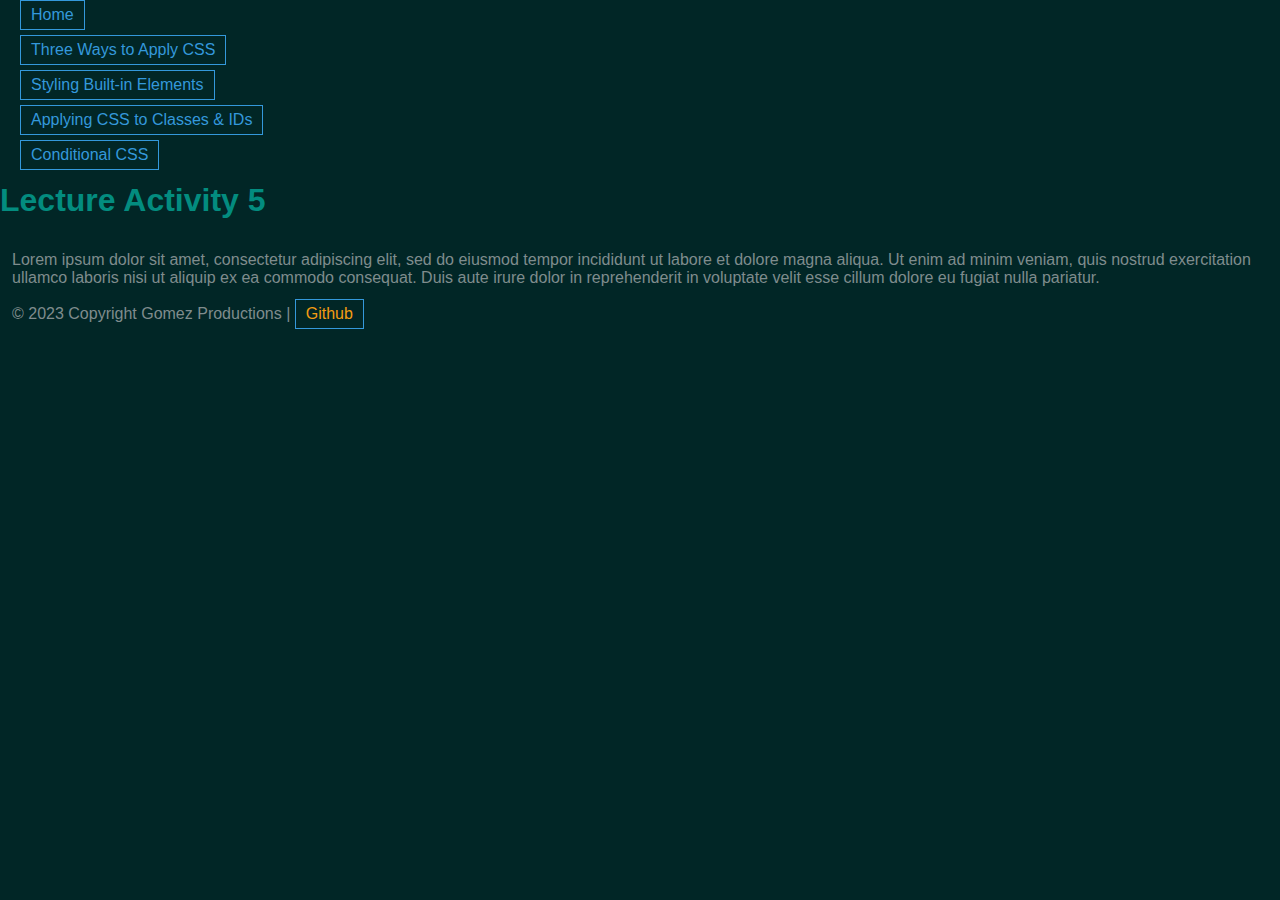
<file: index.html>
<!DOCTYPE html>
<html lang="en">
<head>
    <meta charset="UTF-8">
    <meta name="viewport" content="width=device-width, initial-scale=1.0">
    <title>Home</title>
    <link rel="stylesheet" href="main.css">
</head>
<body>
    <header>
        <nav>
            <ul>
                <li><a href="index.html" target="_self">Home</a></li>
                <li><a href="css-application.html" target="_self">Three Ways to Apply CSS</a></li>
                <li><a href="built-in-elements.html" target="_self">Styling Built-in Elements</a></li>
                <li><a href="classes-ids.html" target="_self">Applying CSS to Classes & IDs</a></li>
                <li><a href="conditional-css.html" target="_self">Conditional CSS</a></li>
            </ul>
            <h1>Lecture Activity 5</h1>
        </nav>
    </header>
    <main>
        <p>Lorem ipsum dolor sit amet, consectetur adipiscing elit, sed do eiusmod tempor incididunt ut labore et dolore magna aliqua. Ut enim ad minim veniam, quis nostrud exercitation ullamco laboris nisi ut aliquip ex ea commodo consequat. Duis aute irure dolor in reprehenderit in voluptate velit esse cillum dolore eu fugiat nulla pariatur.</p>
    </main>
    <footer><p>&copy; 2023 Copyright Gomez Productions | <a href="https://github.com/JoseAGomezBravo" target="_blank">Github</a></p></footer>
</body>
</html>
</file>
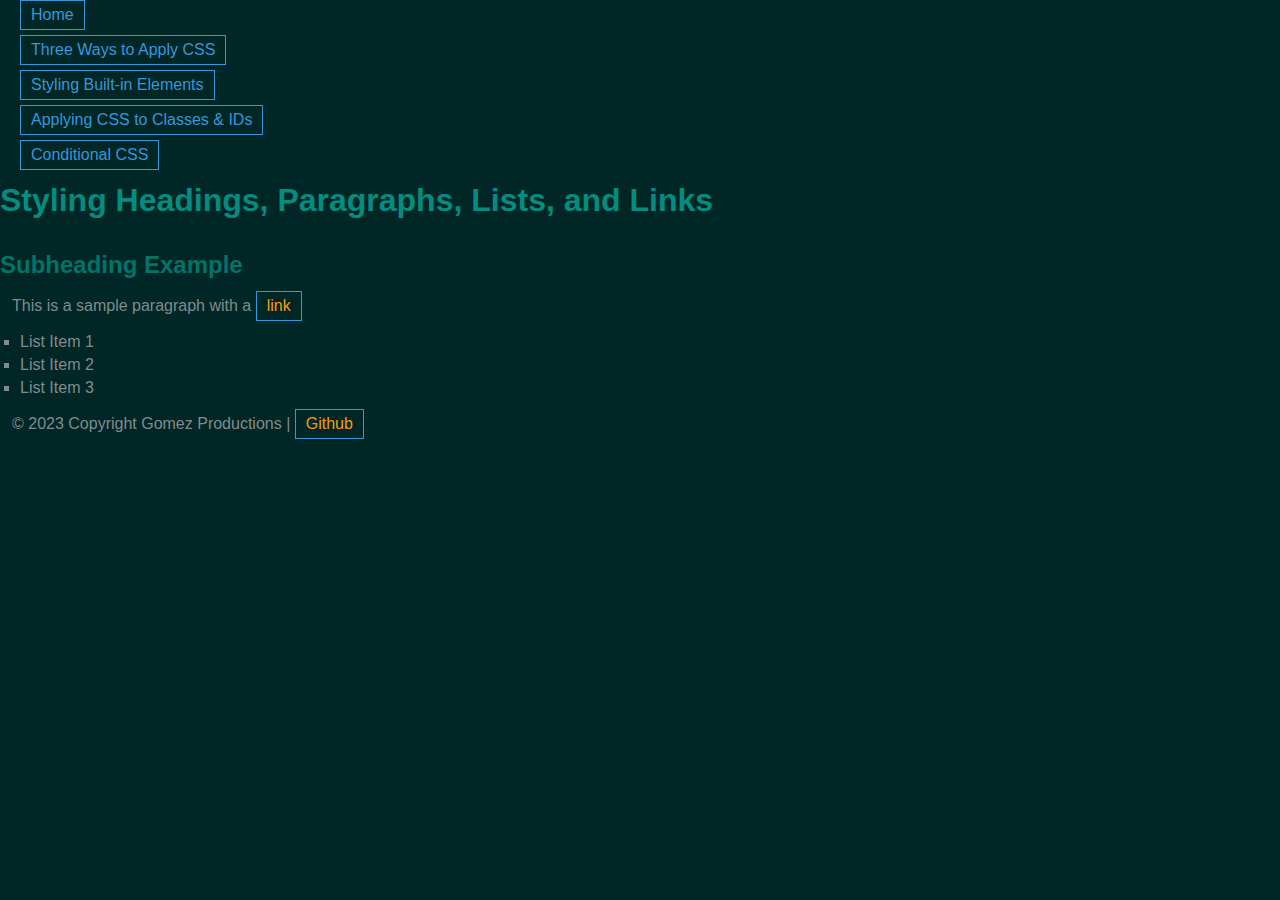
<file: built-in-elements.html>
<!DOCTYPE html>
<html lang="en">
<head>
    <meta charset="UTF-8">
    <meta name="viewport" content="width=device-width, initial-scale=1.0">
    <title>Built-in-elements</title>
    <link rel="stylesheet" href="main.css">
</head>
<body>
    <header>
        <nav>
            <ul>
                <li><a href="index.html" target="_self">Home</a></li>
                <li><a href="css-application.html" target="_self">Three Ways to Apply CSS</a></li>
                <li><a href="built-in-elements.html" target="_self">Styling Built-in Elements</a></li>
                <li><a href="classes-ids.html" target="_self">Applying CSS to Classes & IDs</a></li>
                <li><a href="conditional-css.html" target="_self">Conditional CSS</a></li>
            </ul>
            <h1>Styling Headings, Paragraphs, Lists, and Links</h1>
        </nav>
    </header>
    <main>
        <div>
            <h2>Subheading Example</h2>
          <p>This is a sample paragraph with a <a href="#">link</a></p>
        <ul>
            <li>List Item 1</li>
            <li>List Item 2</li>
            <li>List Item 3</li>
        </ul>  
        </div>
        
    </main>
    <footer><p>&copy; 2023 Copyright Gomez Productions | <a href="https://github.com/JoseAGomezBravo" target="_blank">Github</a></p></footer>
</body>
</html>
</file>
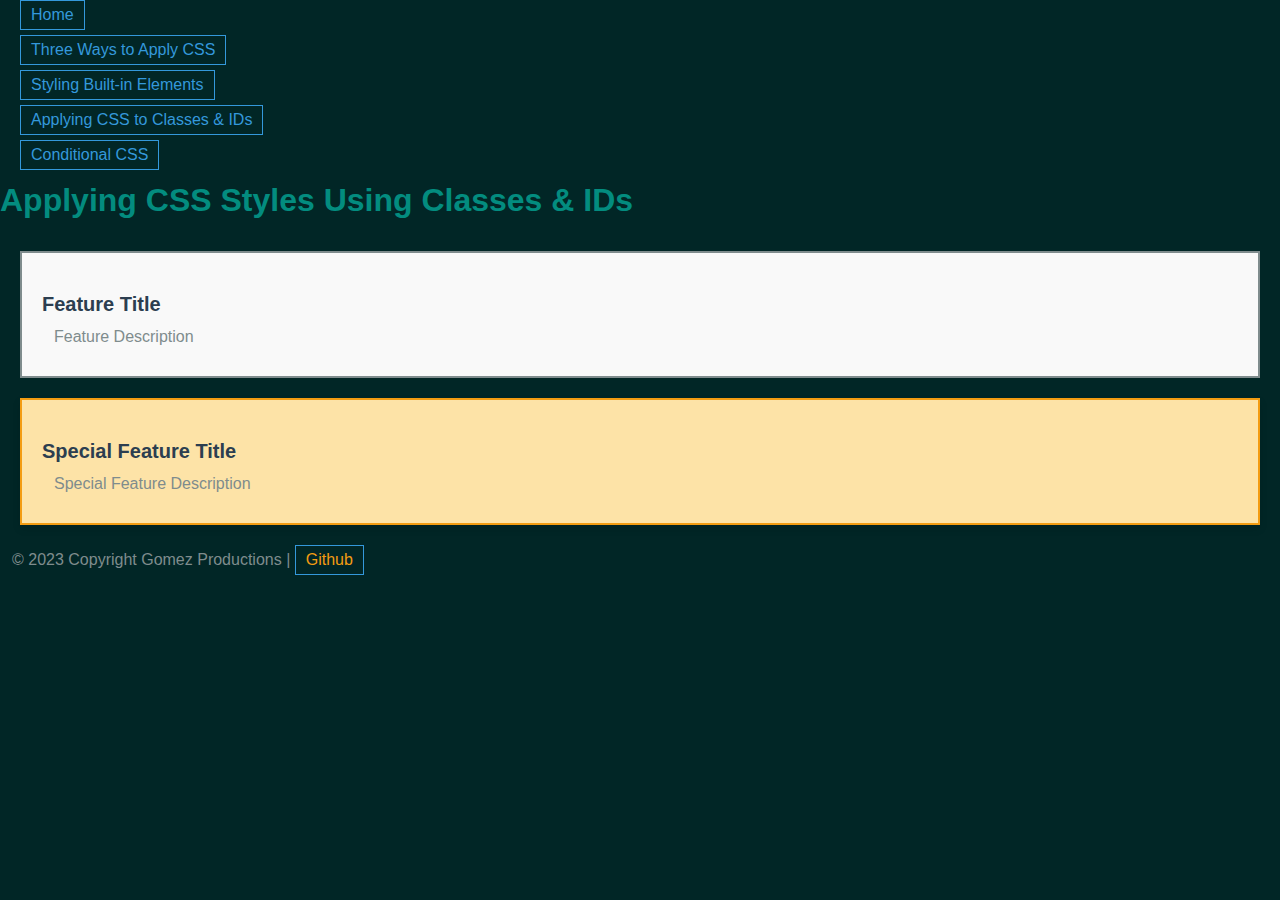
<file: classes-ids.html>
<!DOCTYPE html>
<html lang="en">
<head>
    <meta charset="UTF-8">
    <meta name="viewport" content="width=device-width, initial-scale=1.0">
    <title>class-ids</title>
    <link rel="stylesheet" href="main.css">
</head>
<body>
    <header>
        <nav>
            <ul>
                <li><a href="index.html" target="_self">Home</a></li>
                <li><a href="css-application.html" target="_self">Three Ways to Apply CSS</a></li>
                <li><a href="built-in-elements.html" target="_self">Styling Built-in Elements</a></li>
                <li><a href="classes-ids.html" target="_self">Applying CSS to Classes & IDs</a></li>
                <li><a href="conditional-css.html" target="_self">Conditional CSS</a></li>
            </ul>
            <h1>Applying CSS Styles Using Classes & IDs</h1>
        </nav>
    </header>
    <main>
        <div class="feature-card">
            <h3>Feature Title</h3>
            <p>Feature Description</p>
        </div>
        <div class="feature-card" id="special-feature">
            <h3>Special Feature Title</h3>
            <p>Special Feature Description</p>
        </div>
    </main>
    <footer><p>&copy; 2023 Copyright Gomez Productions | <a href="https://github.com/JoseAGomezBravo" target="_blank">Github</a></p></footer>
</body>
</html>
</file>
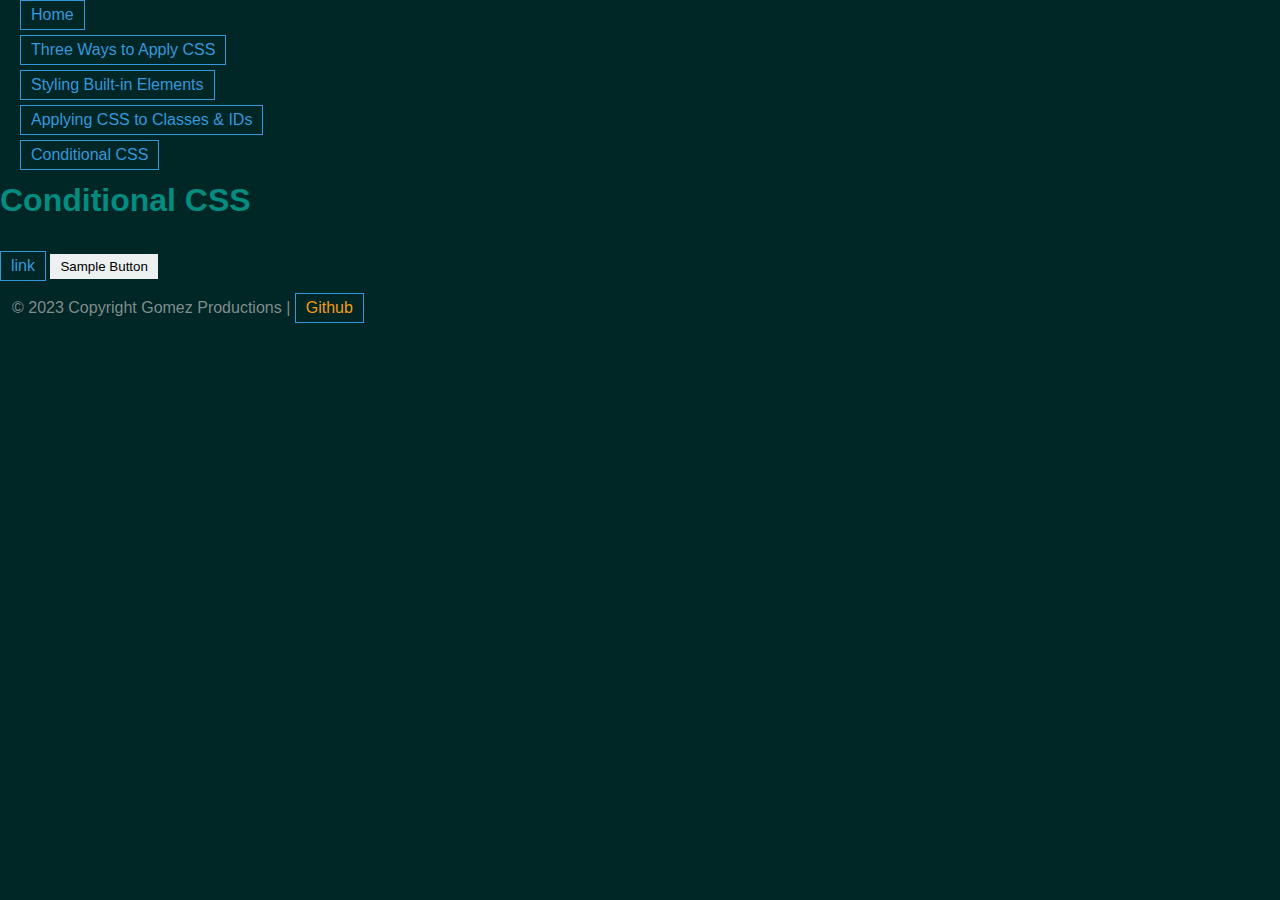
<file: conditional-css.html>
<!DOCTYPE html>
<html lang="en">
<head>
    <meta charset="UTF-8">
    <meta name="viewport" content="width=device-width, initial-scale=1.0">
    <title>conditional-css</title>
    <link rel="stylesheet" href="main.css">
</head>
<body>
    <header>
        <nav>
            <ul>
                <li><a href="index.html" target="_self">Home</a></li>
                <li><a href="css-application.html" target="_self">Three Ways to Apply CSS</a></li>
                <li><a href="built-in-elements.html" target="_self">Styling Built-in Elements</a></li>
                <li><a href="classes-ids.html" target="_self">Applying CSS to Classes & IDs</a></li>
                <li><a href="conditional-css.html" target="_self">Conditional CSS</a></li>
            </ul>
            <h1>Conditional CSS</h1>
        </nav>
    </header>
    <main>
        <div>
            <a href="#">link</a>
            <button>Sample Button</button>
        </div>
    </main>
    <footer><p>&copy; 2023 Copyright Gomez Productions | <a href="https://github.com/JoseAGomezBravo" target="_blank">Github</a></p></footer>
</body>
</html>
</file>
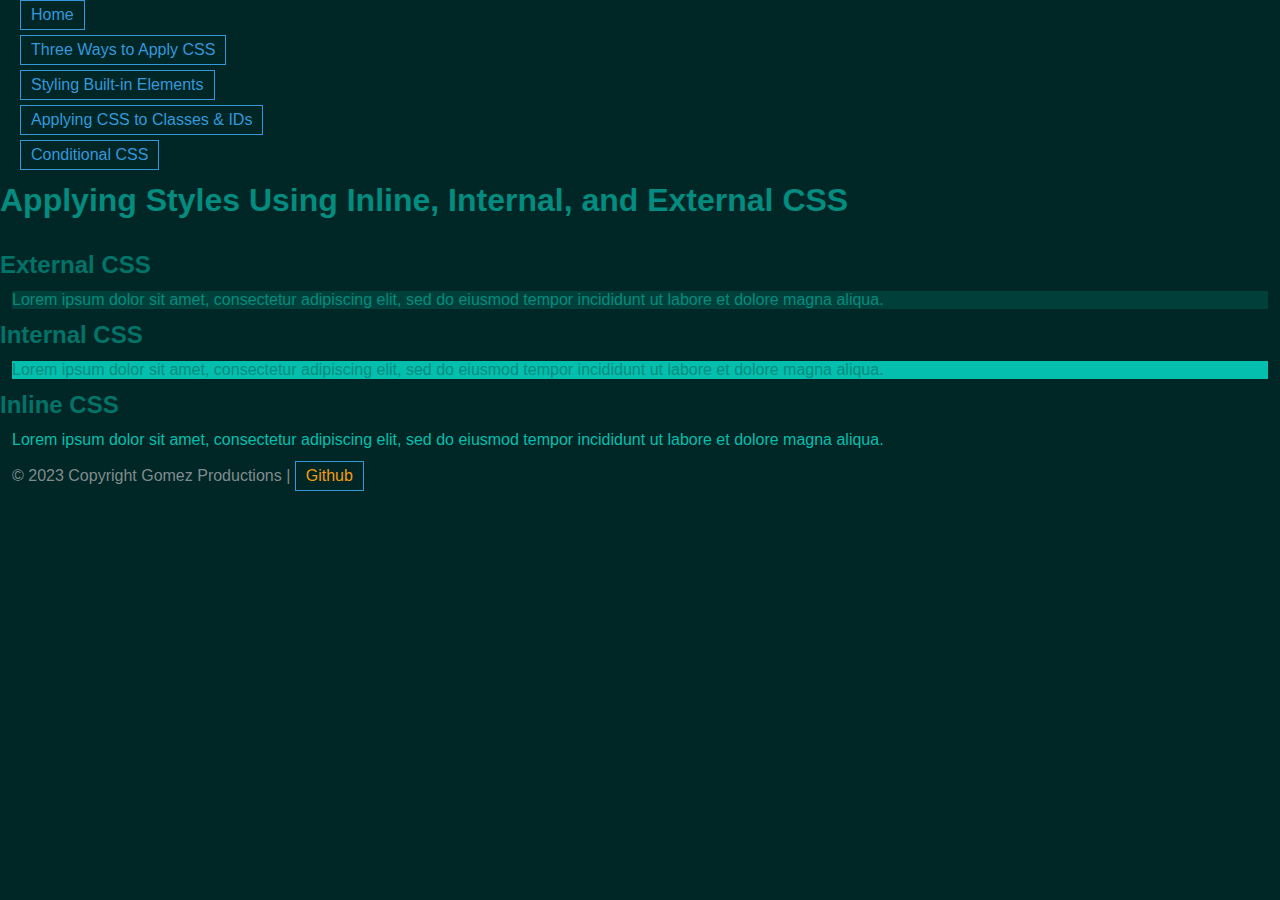
<file: css-application.html>
<!DOCTYPE html>
<html lang="en">
<head>
    <meta charset="UTF-8">
    <meta name="viewport" content="width=device-width, initial-scale=1.0">
    <title>Home</title>
    <link rel="stylesheet" href="main.css">

    <style>
        .internal-css {
            color: #038C7F;
            background-color: #04BFAD;
        }
    </style>
</head>
<body>
    <header>
        <nav>
            <ul>
                <li><a href="index.html" target="_self">Home</a></li>
                <li><a href="css-application.html" target="_self">Three Ways to Apply CSS</a></li>
                <li><a href="built-in-elements.html" target="_self">Styling Built-in Elements</a></li>
                <li><a href="classes-ids.html" target="_self">Applying CSS to Classes & IDs</a></li>
                <li><a href="conditional-css.html" target="_self">Conditional CSS</a></li>
            </ul>
            <h1>Applying Styles Using Inline, Internal, and External CSS</h1>
        </nav>
    </header>
    <main>
        <section>
            <h2>External CSS</h2>
            <!--Method 1: External CSS Part 2-->
            <p class="external-css">Lorem ipsum dolor sit amet, consectetur adipiscing elit, sed do eiusmod tempor incididunt ut labore et dolore magna aliqua.</p>
        </section>
        <section>
            <h2>Internal CSS</h2>
            <!--Method 1: Internal CSS Part 2-->
            <p class="internal-css">Lorem ipsum dolor sit amet, consectetur adipiscing elit, sed do eiusmod tempor incididunt ut labore et dolore magna aliqua.</p>
        </section>
        <section>
            <h2>Inline CSS</h2>
            <!--Method 3: Inline CSS-->
            <p style="color: #04BFAD;">Lorem ipsum dolor sit amet, consectetur adipiscing elit, sed do eiusmod tempor incididunt ut labore et dolore magna aliqua.</p>
        </section>
    </main>
    <footer><p>&copy; 2023 Copyright Gomez Productions | <a href="https://github.com/JoseAGomezBravo" target="_blank">Github</a></p></footer>
</body>
</html>
</file>
<file: main.css>
.external-css {
    color: #038C7F;
    background-color: #01403A;
}

body, h1, h2, p, ul, li, a {
    margin: 0;
    padding: 0;
    font-family: Arial, Helvetica, sans-serif;
}

body {
    background-color: #012626;
}

h1 {
    color: #038C7F;
    font-size: 2em;
    margin-bottom: 1em;
}

h2 {
    font-size: 1.5em;
    color: #027368;
}

p {
    font-size: 16px;
    color: #7f8c8d;
    margin: 12px;
}

p a {
    color: #f39c12;
    text-decoration: none;
}

ul {
    list-style-type: none;
    margin-left: 20px;
    margin-bottom: 12px;
}

ul li {
    margin-bottom: 5px;
    color: #7f8c8d;
}

div ul {
    list-style-type: square;
}

.feature-card {
    border: 2px solid #7f8c8d;
    padding: 20px;
    margin: 20px;
    background-color: #f9f9f9;
}

.feature-card h3 {
    font-size: 20px;
    margin-bottom: 10px;
    color: #2c3e50;
}

.feature-card p {
    margin-bottom: 10px;
    color: #7f8c8d;
}

#special-feature {
    background-color: #fde3a7;
    border-color: #f39c12;
    box-shadow: 0 4px 8px rgba(0, 0, 0, 0.1);
}

a {
    display: inline-block;
    color: #3498db;
    text-decoration: none;
    padding: 5px 10px;
    border: 1px solid #3498db;
    transition: all 0.3s ease;
}

a:hover {
    background-color: #3498db;
    color: white;
}

button {
    padding: 5px 10px;
    border: none;
    background-color: #ecf0f1;
    cursor: pointer;
    transition: all 0.3s ease;
}

button:hover {
    background-color: red;
}
</file>
